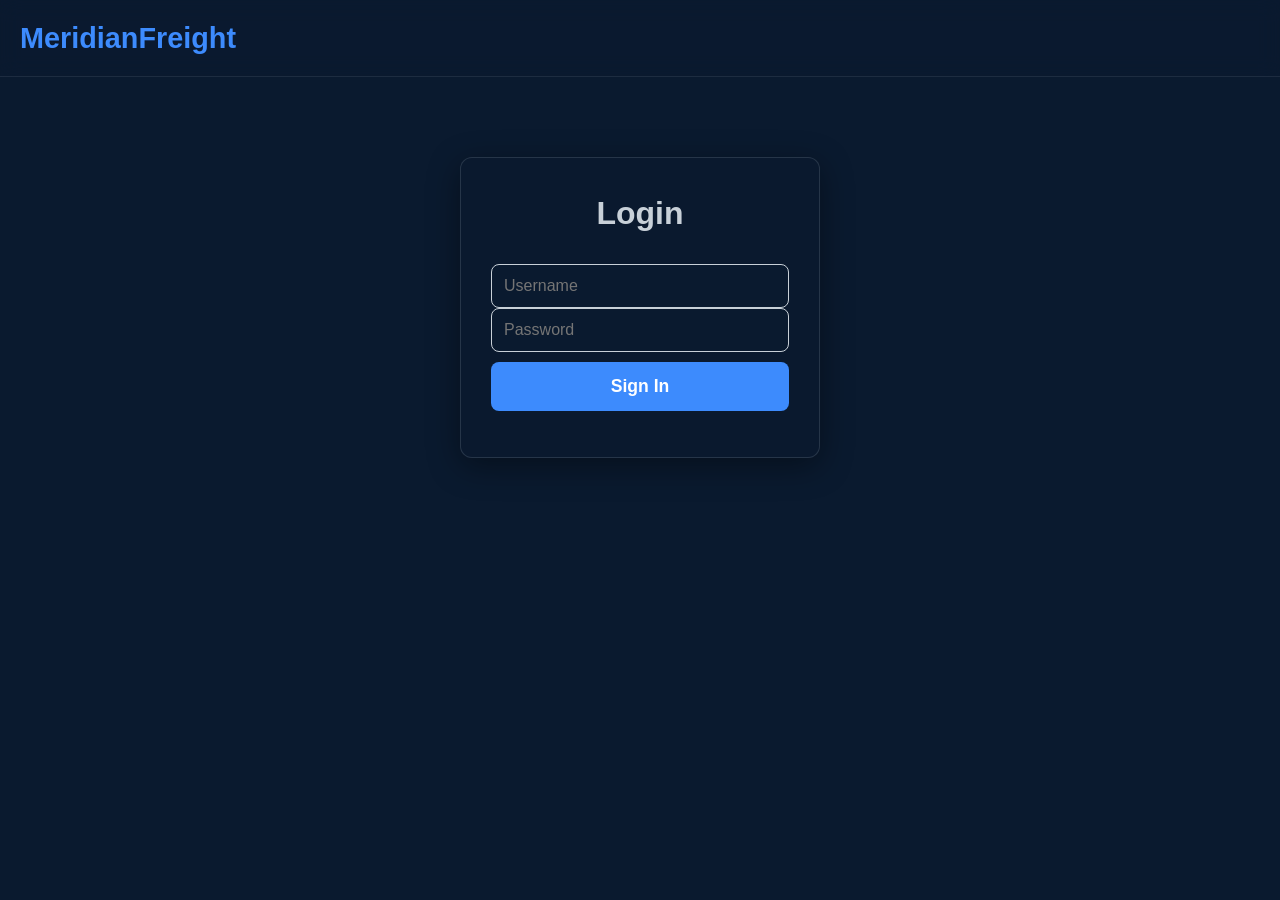
<file: login.html>
<!DOCTYPE html>
<html lang="en">
<head>
    <meta charset="UTF-8">
    <meta name="viewport" content="width=device-width, initial-scale=1.0">
    <title>Login | MeridianFreight</title>
    <link rel="stylesheet" href="style.css">
</head>
<body>
    <nav>
        <div class="logo">Meridian<span>Freight</span></div>
    </nav>

    <div class="auth-box">
        <h2>Login</h2>
        <form onsubmit="handleLogin(event); return false;">
            <input type="text" id="username" placeholder="Username" required>
            <input type="password" id="password" placeholder="Password" required>
            <button type="submit">Sign In</button>
            <p id="loginError" class="error"></p>
        </form>
    </div>

    <script src="script.js"></script>
</body>
</html>
</file>
<file: style.css>
:root {
  --navy: #0a1a2f;
  --silver: #c8d0d8;
  --accent: #3d8bfd;
  --amber: #ffb020;
}

*,
*::before,
*::after {
  box-sizing: border-box;
}

body {
  margin: 0;
  font-family: 'Segoe UI', Tahoma, Geneva, Verdana, sans-serif;
  background-color: var(--navy);
  color: var(--silver);
  line-height: 1.6;
}

h1,
h2,
h3,
h4,
h5,
h6 {
  color: var(--silver);
  margin-top: 0;
  margin-bottom: 0.5em;
  font-weight: 600;
}

a {
  color: var(--accent);
  text-decoration: none;
}

a:hover {
  text-decoration: underline;
}

.container {
  max-width: 1200px;
  margin: 0 auto;
  padding: 0 20px;
}

/* Navigation */
nav {
  background-color: rgba(10, 26, 47, 0.7);
  backdrop-filter: blur(10px);
  padding: 15px 20px;
  position: sticky;
  top: 0;
  z-index: 1000;
  border-bottom: 1px solid rgba(200, 208, 216, 0.1);
  display: flex;
  justify-content: space-between;
  align-items: center;
}

nav .logo {
  color: var(--accent);
  font-size: 1.8em;
  font-weight: bold;
}

nav ul {
  list-style: none;
  margin: 0;
  padding: 0;
  display: flex;
}

nav ul li {
  margin-left: 25px;
}

nav ul li a {
  color: var(--silver);
  font-weight: 500;
  transition: color 0.2s ease;
}

nav ul li a:hover {
  color: var(--accent);
  text-decoration: none;
}

/* Logout Link (Top-right absolute) */
.logout-link {
  position: absolute;
  top: 20px;
  right: 20px;
  color: var(--silver);
  text-decoration: none;
  font-size: 0.9em;
  z-index: 1001;
}

.logout-link:hover {
  color: var(--accent);
  text-decoration: underline;
}

/* Hero Section */
.hero-section {
  background: linear-gradient(135deg, var(--navy) 0%, var(--accent) 100%);
  min-height: 80vh;
  display: flex;
  flex-direction: column;
  justify-content: center;
  align-items: center;
  text-align: center;
  padding: 60px 20px;
}

.hero-section h1 {
  font-size: 3.5em;
  margin-bottom: 20px;
  color: white;
  text-shadow: 2px 2px 4px rgba(0, 0, 0, 0.3);
}

.hero-section p {
  font-size: 1.3em;
  color: var(--silver);
  max-width: 800px;
  margin-bottom: 40px;
}

.hero-cards {
  display: flex;
  flex-wrap: wrap;
  justify-content: center;
  gap: 30px;
  margin-top: 40px;
  width: 100%;
}

.hero-card {
  background-color: rgba(200, 208, 216, 0.05);
  backdrop-filter: blur(5px);
  border-radius: 12px;
  padding: 35px;
  border: 1px solid rgba(200, 208, 216, 0.15);
  box-shadow: 0 8px 32px 0 rgba(0, 0, 0, 0.37);
  text-align: center;
  flex: 1 1 280px;
  max-width: 320px;
  transition: transform 0.3s ease-in-out, box-shadow 0.3s ease-in-out;
  display: flex;
  flex-direction: column;
  justify-content: space-between;
}

.hero-card:hover {
  transform: translateY(-10px) scale(1.02);
  box-shadow: 0 12px 40px 0 rgba(0, 0, 0, 0.45);
}

.hero-card h3 {
  font-size: 1.8em;
  color: var(--silver);
  margin-bottom: 15px;
}

.hero-card p {
  font-size: 1em;
  color: var(--silver);
}

.hero-card .btn {
  display: inline-block;
  margin-top: 20px;
  padding: 12px 25px;
  background-color: var(--accent);
  color: white;
  border-radius: 8px;
  text-decoration: none;
  font-weight: bold;
  transition: background-color 0.2s ease;
}

.hero-card .btn:hover {
  background-color: #3172d8; /* slightly darker accent */
  text-decoration: none;
}

/* Services Section */
.services-section {
  padding: 80px 20px;
  text-align: center;
}

.services-section h2 {
  font-size: 2.5em;
  margin-bottom: 50px;
  color: var(--silver);
}

.services-grid {
  display: flex;
  flex-wrap: wrap;
  justify-content: center;
  gap: 30px;
}

.service-card {
  flex: 1 1 calc(33% - 40px);
  min-width: 280px;
  background-color: rgba(10, 26, 47, 0.9);
  border: 1px solid rgba(200, 208, 216, 0.1);
  border-radius: 8px;
  padding: 30px;
  box-shadow: 0 4px 15px rgba(0, 0, 0, 0.2);
  text-align: left;
  display: flex;
  flex-direction: column;
  justify-content: space-between;
  transition: transform 0.2s ease, box-shadow 0.2s ease;
}

.service-card:hover {
  transform: translateY(-5px);
  box-shadow: 0 8px 20px rgba(0, 0, 0, 0.3);
}

.service-card h3 {
  color: var(--accent);
  font-size: 1.6em;
  margin-bottom: 15px;
}

.service-card p {
  color: var(--silver);
  font-size: 0.95em;
}

/* Auth Box (Login Form) */
.auth-box {
  max-width: 360px;
  margin: 80px auto;
  padding: 30px;
  background-color: rgba(10, 26, 47, 0.9);
  border-radius: 12px;
  box-shadow: 0 8px 32px 0 rgba(0, 0, 0, 0.4);
  border: 1px solid rgba(200, 208, 216, 0.15);
  text-align: center;
}

.auth-box h2 {
  color: var(--silver);
  margin-bottom: 25px;
  font-size: 2em;
}

.auth-box form div {
  margin-bottom: 15px;
}

.auth-box label {
  display: block;
  text-align: left;
  margin-bottom: 8px;
  color: var(--silver);
  font-size: 0.9em;
}

.auth-box input[type="text"],
.auth-box input[type="password"],
.auth-box input[type="email"] {
  width: 100%;
  padding: 12px;
  border-radius: 8px;
  border: 1px solid var(--silver);
  background-color: var(--navy);
  color: var(--silver);
  font-size: 1em;
  transition: border-color 0.2s ease;
}

.auth-box input[type="text"]:focus,
.auth-box input[type="password"]:focus,
.auth-box input[type="email"]:focus {
  outline: none;
  border-color: var(--accent);
  box-shadow: 0 0 0 2px rgba(61, 139, 253, 0.3);
}

.auth-box button {
  width: 100%;
  padding: 14px;
  background-color: var(--accent);
  color: white;
  border: none;
  border-radius: 8px;
  cursor: pointer;
  font-size: 1.1em;
  font-weight: bold;
  transition: background-color 0.2s ease;
  margin-top: 10px;
}

.auth-box button:hover {
  background-color: #3172d8; /* slightly darker accent */
}

/* Track Box */
.track-box {
  max-width: 450px;
  margin: 80px auto;
  padding: 30px;
  background-color: rgba(10, 26, 47, 0.9);
  border-radius: 12px;
  box-shadow: 0 8px 32px 0 rgba(0, 0, 0, 0.4);
  border: 1px solid rgba(200, 208, 216, 0.15);
  text-align: center;
}

.track-box h2 {
  color: var(--silver);
  margin-bottom: 25px;
  font-size: 2em;
}

.track-box input[type="text"] {
  width: 100%;
  padding: 12px;
  border-radius: 8px;
  border: 1px solid var(--silver);
  background-color: var(--navy);
  color: var(--silver);
  font-size: 1em;
  margin-bottom: 15px;
  transition: border-color 0.2s ease;
}

.track-box input[type="text"]:focus {
  outline: none;
  border-color: var(--amber);
  box-shadow: 0 0 0 2px rgba(255, 176, 32, 0.3);
}

.track-box button {
  width: 100%;
  padding: 14px;
  background-color: var(--amber);
  color: var(--navy);
  border: none;
  border-radius: 8px;
  cursor: pointer;
  font-size: 1.1em;
  font-weight: bold;
  transition: background-color 0.2s ease;
}

.track-box button:hover {
  background-color: #e59f1c; /* slightly darker amber */
}

#results {
  margin-top: 30px;
  padding: 20px;
  border: 1px dashed var(--silver);
  border-radius: 8px;
  min-height: 80px;
  text-align: left;
  background-color: rgba(255, 176, 32, 0.05);
  color: var(--silver);
  font-size: 0.95em;
}

/* Timeline Items */
.timeline {
  margin: 60px auto;
  max-width: 800px;
  padding: 0 20px;
  position: relative;
}

.timeline h2 {
  text-align: center;
  margin-bottom: 40px;
  font-size: 2.2em;
}

.timeline-item {
  position: relative;
  padding-left: 40px;
  margin-bottom: 30px;
  border-left: 2px dashed var(--amber);
  min-height: 50px;
  display: flex;
  flex-direction: column;
  justify-content: center;
}

.timeline-item::before {
  content: '';
  position: absolute;
  left: -9px; /* Adjust to center on the dashed line */
  top: 15px; /* Adjust to align with content */
  width: 18px;
  height: 18px;
  border-radius: 50%;
  background-color: var(--amber);
  border: 3px solid var(--navy); /* Dot color */
  box-shadow: 0 0 0 0 rgba(255, 176, 32, 0.7);
  animation: pulse 1.5s infinite;
}

.timeline-item h3 {
  color: var(--silver);
  margin-bottom: 5px;
  font-size: 1.3em;
}

.timeline-item p {
  color: var(--silver);
  font-size: 0.9em;
}

@keyframes pulse {
  0% {
    box-shadow: 0 0 0 0 rgba(255, 176, 32, 0.7);
  }
  70% {
    box-shadow: 0 0 0 10px rgba(255, 176, 32, 0);
  }
  100% {
    box-shadow: 0 0 0 0 rgba(255, 176, 32, 0);
  }
}

/* Footer */
footer {
  margin-top: 80px;
  padding: 40px 20px;
  border-top: 1px solid rgba(200, 208, 216, 0.2);
  text-align: center;
  color: rgba(200, 208, 216, 0.6);
  font-size: 0.9em;
}

footer p {
  margin: 0;
}

/* Responsive adjustments */
@media (max-width: 768px) {
  .hero-section h1 {
    font-size: 2.5em;
  }
  .hero-section p {
    font-size: 1.1em;
  }
  .hero-cards {
    flex-direction: column;
    align-items: center;
  }
  .hero-card {
    max-width: 90%;
    width: 100%;
  }
  nav ul {
    display: none; /* Simple mobile nav hiding */
  }
  nav {
    justify-content: center;
  }
  .logout-link {
    top: 15px;
    right: 15px;
  }
  .services-grid .service-card {
    flex: 1 1 100%;
  }
  .timeline-item {
    padding-left: 30px;
  }
  .timeline-item::before {
    left: -7px;
  }
}

@media (max-width: 480px) {
  .hero-section h1 {
    font-size: 2em;
  }
  .hero-section p {
    font-size: 1em;
  }
  .auth-box, .track-box {
    margin: 40px 15px;
    padding: 20px;
  }
  .services-section, .timeline {
    padding: 40px 15px;
  }
}
</file>
